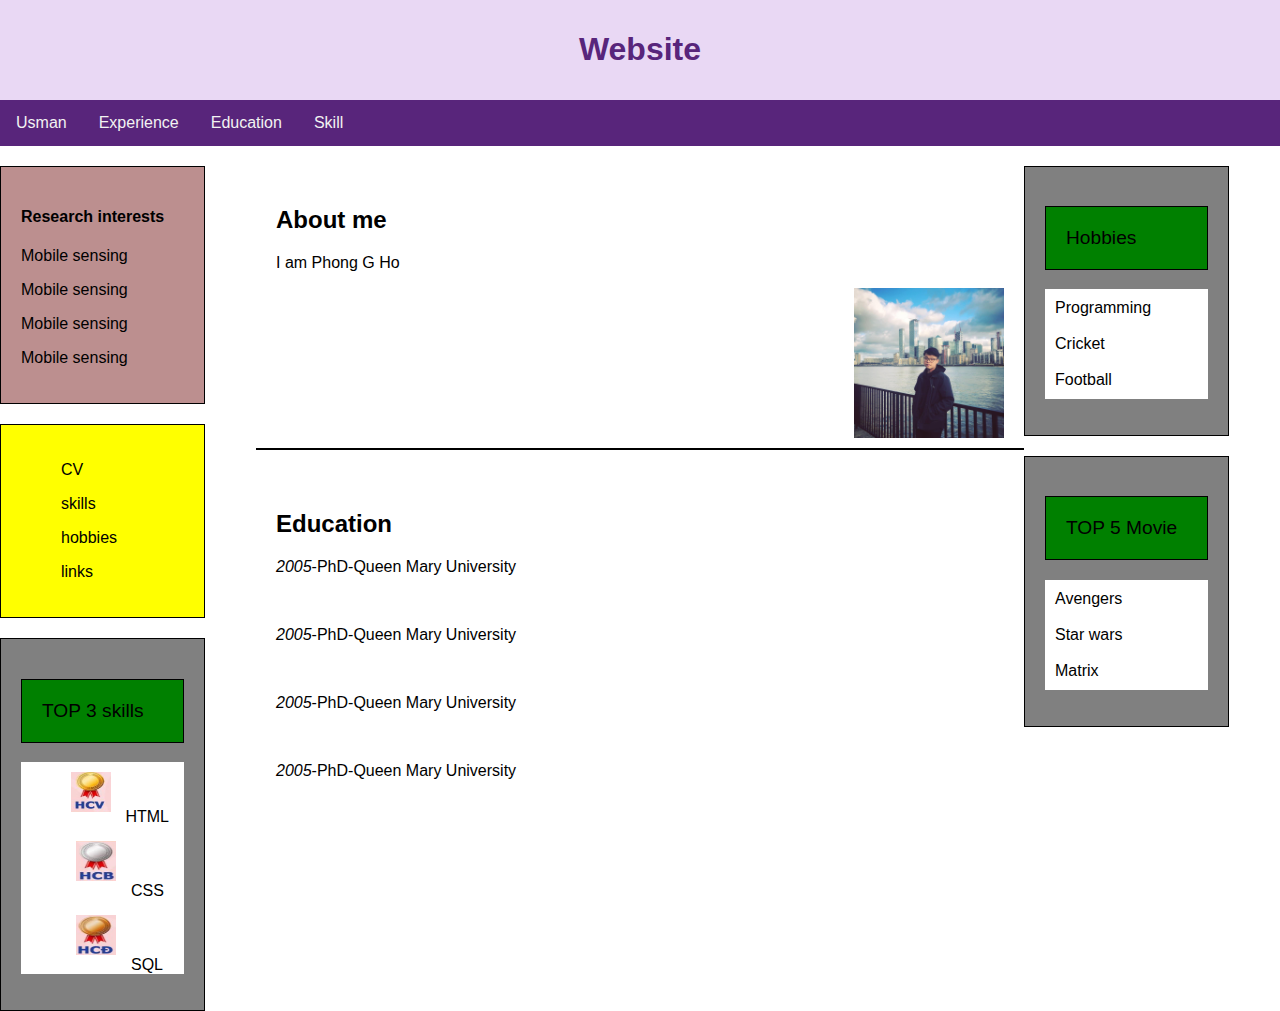
<file: exercise2/index.html>
<!DOCTYPE html>
<html lang="en">
<head>
<title>Exercise2</title>
<meta charset="utf-8">
<meta name="viewport" content="width=device-width, initial-scale=1">
<link rel="stylesheet" href="./style.css">
</head>
<body>

<div class="header">
  <h1>Website </h1>
</div>

<div class="topnav">
  <a href="#">Usman</a>
  <a href="#">Experience</a>
  <a href="#">Education</a>
  <a href="#" >Skill</a>
</div>
<div class="row">
    <div class="column">
    
        <div class="card" style="border: 1px solid; background-color: rosybrown; width: 80%;">
        <h4>Research interests</h4>
        <p>Mobile sensing</p>
        <p>Mobile sensing</p>
        <p>Mobile sensing</p>
        <p>Mobile sensing</p>
        </div>
        <div class="card" style="border: 1px solid; background-color: yellow;width: 80%;">
        <ul>CV</ul>
        <ul>skills</ul>
        <ul>hobbies</ul>
        <ul>links</ul>
        </div>
        <div class="card" style="border: 1px solid; background-color: gray;width: 80%;">
        <ul class="absolute_position" style=" border: 1px solid; background-color: green; font-size: larger; padding: 20px;">TOP 3 skills</ul>
        <ul style="background-color: white;"><img src="./img/HCV.PNG" height="50px" width="50px" style=" margin: 5px; padding: 5px;" alt=""> HTML
            <img src="./img/HCB.PNG" height="50px" width="50px" style="  margin: 10px; padding: 5px;" alt="">CSS
            <img src="./img/HCD.PNG" height="50px" width="50px" style=" margin: 10px; padding: 5px;" alt="">SQL
        </ul>
        </div>
      
      

    </div>
  
    <div class="maincolumn">
     <div class="card" style="margin-bottom: 140px;">
        <h2>About me</h2>
        <p style="text-align: left;">I am Phong G Ho</p>
        <img src="./img/anh-chan-dung.jpg" height="150px" width="150px" style="float: right;" alt="" >
    </div>
    <div style="border:1px  solid;">
    </div>
        <div class="card">
           <h2>Education</h2>
           <p><i>2005</i>-PhD-Queen Mary University</p><br>
           <p><i>2005</i>-PhD-Queen Mary University</p><br>
           <p><i>2005</i>-PhD-Queen Mary University</p><br>
           <p><i>2005</i>-PhD-Queen Mary University</p><br>
          </div>
    </div>
    
    <div class="column">
        <div class="card" style="border: 1px solid; background-color: gray;width: 80%;">
              <ul class="absolute_position" style=" border: 1px solid; background-color: green; font-size: larger; padding: 20px;"> Hobbies</ul>
                <ul style="background-color: white;padding: 10px">Programming<br> <br> Cricket<br><br> Football</ul>
                </div>
                <div class="card" style="border: 1px solid; background-color: gray;width: 80%;">
                    <ul class="absolute_position" style=" border: 1px solid; background-color: green; font-size: larger; padding: 20px;"> TOP 5 Movie</ul>
                    <ul style="background-color: white;padding: 10px">Avengers<br> <br> Star wars<br><br> Matrix</ul>
                    </div>
    </div>
    
</div>
  </div>
</body>
</html>
</file>
<file: exercise2/style.css>
* {
    box-sizing: border-box;
  }
  
  body {
    margin: 0;
    font-family: arial
  }
  
  /* Định dạng header */
    .header {
    background-color: #e9d8f4;
    color: #58257b;
    padding: 10px;
    text-align: center;
  }
  
  /* Định dạng thanh điều hướng trên cùng */
  .topnav {
    overflow: hidden;
    background-color: #58257b;
  }
  
  /* Định dạng link điều hướng */
  .topnav a {
    float: left;
    display: block;
    color: #f2f2f2;
    text-align: center;
    padding: 14px 16px;
    text-decoration: none;
  }
  
  /* Thay đổi màu liên kết khi di chuột qua */
  .topnav a:hover {
    background-color: #db7093;
    color: white;
    font-weight: bold
  }
 .top ul{
     display: block;
 }
  /* Tạo ba cột bằng nhau, float cạnh nhau */
.column {
    float: left;
    width: 20%;
  }
.maincolumn
{
    float: left;
    width: 60%;
}
  /* Clear float khác sau các cột */
  .row:after {
    content: "";
    display: table;
    clear: both;
  }
  
  /* Bố cục linh hoạt: ba cột xếp chồng lên nhau thay vì cạnh nhau khi màn hình 
  có chiều rộng dưới 600px */
  @media screen and (max-width: 1000px) {
    .column {
      width: 100%;
    }
  }

  ul{
    position:relative; /* You need this*/
}

#absolute_position{
   position:absolute;
   right:0;
   bottom:0; 

}
/* Thêm định dạng thẻ cho bài viết */
.card {
    background-color: white;
    padding: 20px;
    margin-top: 20px;
  }
</file>
